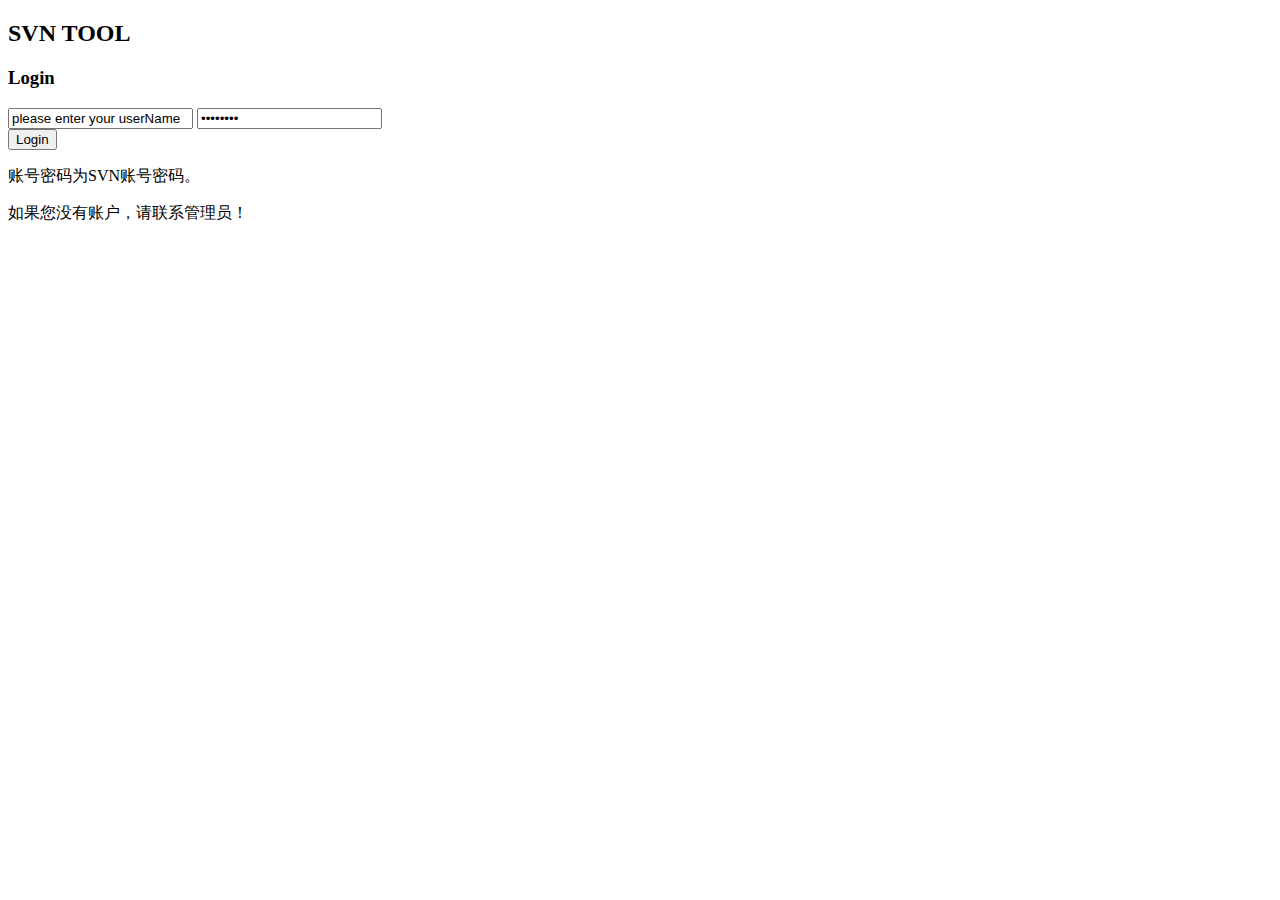
<file: svnmanager/src/main/resources/templates/login.html>
<!DOCTYPE HTML>
<html lang="en" xmlns:th="http://www.thymeleaf.org">
<head>
<title>登录</title>
<meta name="viewport" content="width=device-width, initial-scale=1">
<meta http-equiv="Content-Type" content="text/html; charset=utf-8" />
<meta name="keywords" content="" />
<script type="application/x-javascript"> addEventListener("load", function() { setTimeout(hideURLbar, 0); }, false); function hideURLbar(){ window.scrollTo(0,1); } </script>
<!-- Bootstrap Core CSS -->
<link rel="stylesheet" th:href="@{/css/bootstrap.min.css}">
<!-- Custom CSS -->
<link rel="stylesheet" th:href="@{/css/style.css}">
<!-- Graph CSS -->
<link rel="stylesheet" th:href="@{/css/font-awesome.css}">
<!-- jQuery -->
<link href='https://fonts.googleapis.com/css?family=Roboto:700,500,300,100italic,100,400' rel='stylesheet' type='text/css'>
<!-- lined-icons -->
<link rel="stylesheet" th:href="@{/css/icon-font.min.css}">
<!-- //lined-icons -->
<script src="../static/js/jquery-1.10.2.min.js" th:src="@{/js/jquery-1.10.2.min.js}"></script>
<script src="../static/script/login.js" th:src="@{/script/login.js}"></script>

	<!--clock init-->
</head> 
<body>
<div class="error_page">
	<!--/login-top-->

	<div class="error-top">
		<h2 class="inner-tittle page">SVN TOOL</h2>
		<div class="login">
			<h3 class="inner-tittle t-inner">Login</h3>
			<!--<div class="buttons login">-->
				<!--<ul>-->
					<!--<li><a href="#" class="hvr-sweep-to-right">Facebook</a></li>-->
					<!--<li class="lost"><a href="#" class="hvr-sweep-to-left">Twitter</a> </li>-->
					<!--<div class="clearfix"></div>-->
				<!--</ul>-->
			<!--</div>-->
			<form action="/login/api/nameLogin">
				<input name="userName" type="text" class="text" value="please enter your userName" onfocus="this.value = '';" onblur="if (this.value == '') {this.value = 'please enter your userName';}" >
				<input name="password" type="password" value="P@ssw0rd" onfocus="this.value = '';" onblur="if (this.value == '') {this.value = 'P@ssw0rd';}">
				<div class="submit"><input type="submit" onclick="login();" value="Login" ></div>
				<div class="clearfix"></div>

				<div class="new">
					<p>账号密码为SVN账号密码。</p>
					<p>如果您没有账户，请联系管理员！</p>
					<div class="clearfix"></div>
				</div>
			</form>
		</div>


	</div>


	<!--//login-top-->
</div>

<!--//login-->
<!--footer section start-->
<div class="footer">
	<!--<div class="error-btn">-->
		<!--<a class="read fourth" href="index.html">Return to Home</a>-->
	<!--</div>-->
	</div>
<script src="../static/js/jquery.nicescroll.js" th:src="@{/js/jquery.nicescroll.js}"></script>
<script src="../static/js/scripts.js" th:src="@{/js/scripts.js}"></script>
<!-- Bootstrap Core JavaScript -->
<script src="../static/js/bootstrap.min.js" th:src="@{/js/bootstrap.min.js}"></script>
</body>
</html>
</file>
